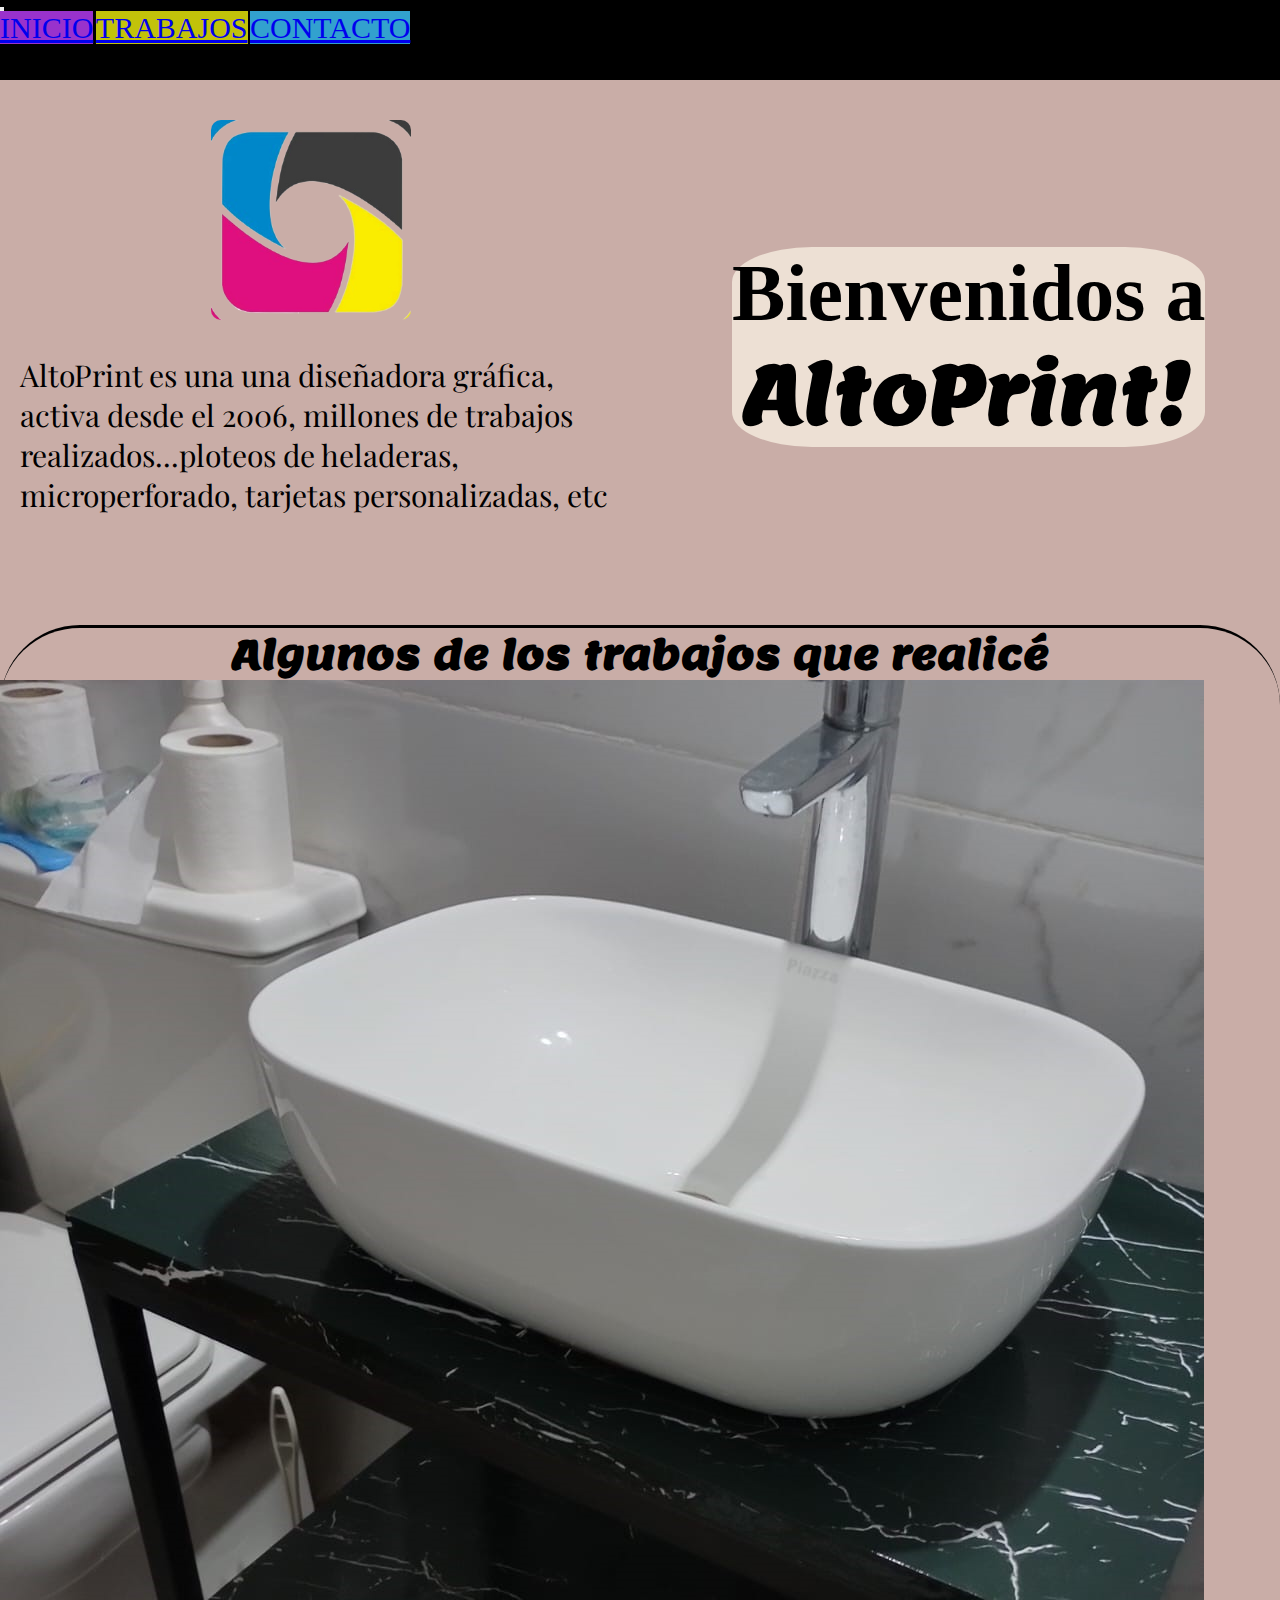
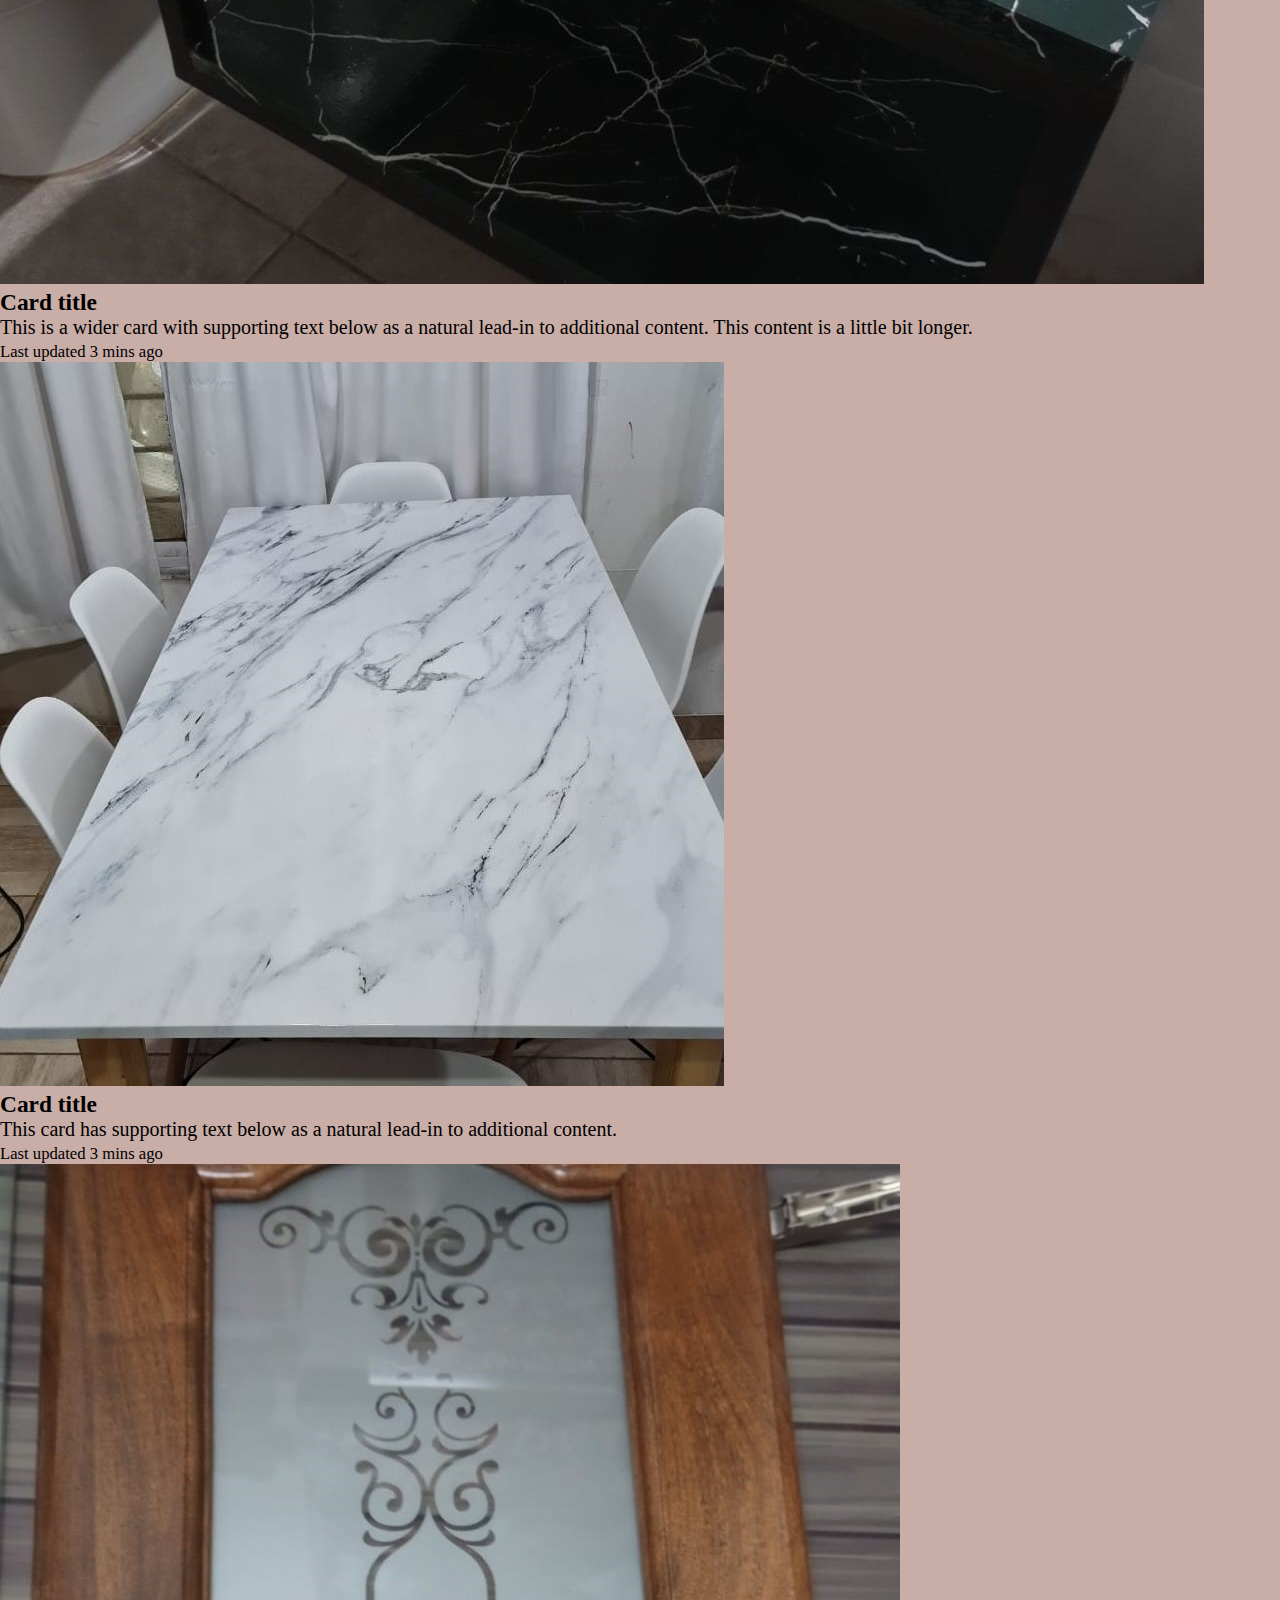
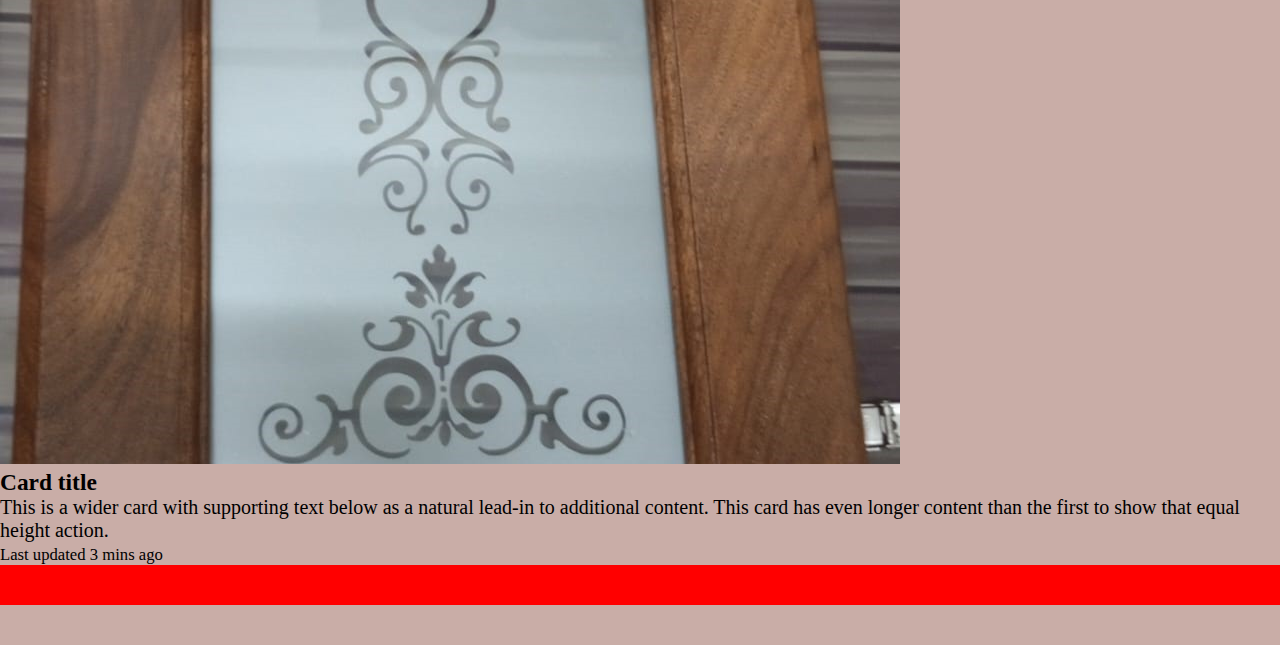
<file: index.html>
<!DOCTYPE html>
<html lang="en">
<head>
    <meta charset="UTF-8">
    <meta name="viewport" content="width=device-width, initial-scale=1.0">
    <title>AltoPrint</title>
    <link href="https://cdn.jsdelivr.net/npm/bootstrap@5.3.2/dist/css/bootstrap.min.css" rel="stylesheet" integrity="sha384-T3c6CoIi6uLrA9TneNEoa7RxnatzjcDSCmG1MXxSR1GAsXEV/Dwwykc2MPK8M2HN" crossorigin="anonymous">
    <script src="https://cdn.jsdelivr.net/npm/bootstrap@5.3.2/dist/js/bootstrap.bundle.min.js" integrity="sha384-C6RzsynM9kWDrMNeT87bh95OGNyZPhcTNXj1NW7RuBCsyN/o0jlpcV8Qyq46cDfL" crossorigin="anonymous"></script>
    <link rel="preconnect" href="https://fonts.googleapis.com">
    <link rel="preconnect" href="https://fonts.gstatic.com" crossorigin>
    <link href="https://fonts.googleapis.com/css2?family=Lemon&family=Oswald:wght@700&display=swap" rel="stylesheet">
    <link rel="preconnect" href="https://fonts.googleapis.com">
    <link rel="preconnect" href="https://fonts.gstatic.com" crossorigin>
    <link href="https://fonts.googleapis.com/css2?family=Lemon&family=Oswald:wght@700&family=Playfair+Display:ital,wght@0,400..900;1,400..900&display=swap" rel="stylesheet">
    <link rel="shortcut icon" href="/medios/logoAltoprint.png" type="image/x-icon">
    <link rel="stylesheet" href="./css/styles.css">
</head>
<body>
    <header>
        <nav class="navbar navbar-expand-lg bg-body-tertiary q">
            <div class="container-fluid q">
              <button class="navbar-toggler" type="button" data-bs-toggle="collapse" data-bs-target="#navbarNavAltMarkup" aria-controls="navbarNavAltMarkup" aria-expanded="false" aria-label="Toggle navigation">
                <span class="navbar-toggler-icon"></span>
              </button>
              <div class="collapse navbar-collapse" id="navbarNavAltMarkup">
                <div class="navbar-nav">
                  <a class="nav-link a__inicio" href="/index.html">INICIO</a>
                  <a class="nav-link a__trabajos" href="./pages/trabajos.html">TRABAJOS</a>
                  <a class="nav-link a__contactame" href="./pages/contacto.html">CONTACTO</a>
                </div>
              </div>
            </div>
          </nav>
    </header>
    <main>
        <section class="section1">
            <div>
                <h1 class="inicio__titulo grid__inicio__titulo">Bienvenidos a <p class="inicio__titulo--altoprint">AltoPrint!</p></h1>
            </div>
            <div class="inicio__logo"></div>
            <div>
                <p class="inicio__texto">AltoPrint es una una diseñadora gráfica, activa desde el 2006,
                     millones de trabajos realizados...ploteos de heladeras, microperforado, tarjetas personalizadas, etc</p>
            </div>
            <div></div>
        </section>
        <section class="section2">
            <h2 class="section2__titulo">Algunos de los trabajos que realicé</h2>
            <div class="card-group">
              <div class="card">
                <img src="./medios/bañoDespues.jpeg" class="card-img-top" alt="...">
                <div class="card-body">
                  <h3 class="card-title">Card title</h3>
                  <p class="card-text">This is a wider card with supporting text below as a natural lead-in to additional content. This content is a little bit longer.</p>
                  <p class="card-text"><small class="text-body-secondary">Last updated 3 mins ago</small></p>
                </div>
              </div>
              <div class="card">
                <img src="./medios/mesaDespues.jpg" class="card-img-top" alt="...">
                <div class="card-body">
                  <h3 class="card-title">Card title</h3>
                  <p class="card-text">This card has supporting text below as a natural lead-in to additional content.</p>
                  <p class="card-text"><small class="text-body-secondary">Last updated 3 mins ago</small></p>
                </div>
              </div>
              <div class="card">
                <img src="./medios/ventanaDespues.jpg" class="card-img-top" alt="...">
                <div class="card-body">
                  <h3 class="card-title">Card title</h3>
                  <p class="card-text">This is a wider card with supporting text below as a natural lead-in to additional content. This card has even longer content than the first to show that equal height action.</p>
                  <p class="card-text"><small class="text-body-secondary">Last updated 3 mins ago</small></p>
                </div>
              </div>
            </div>
        </section>
    </main>
    <footer>

    </footer>
</body>
</html>
</file>
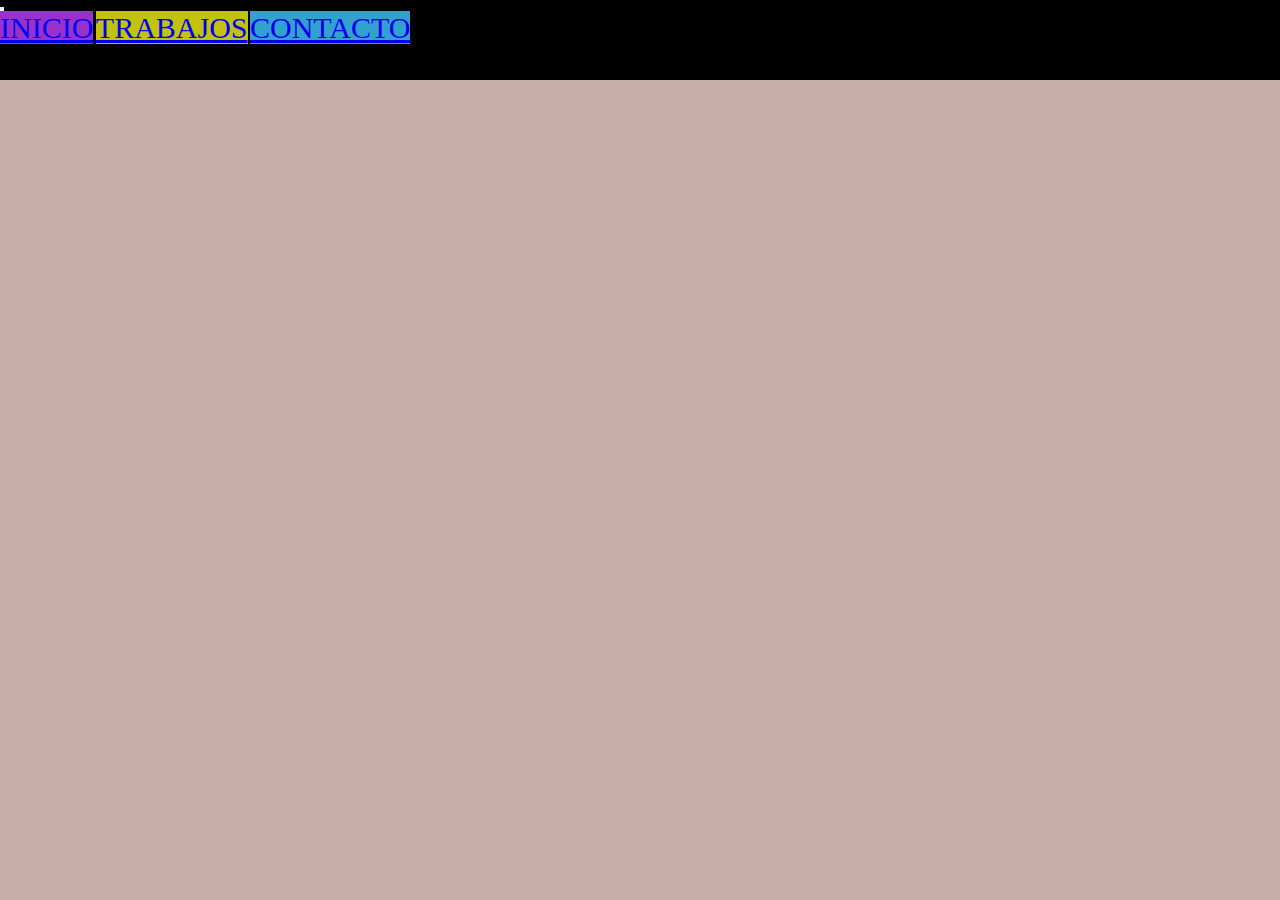
<file: pages/contacto.html>
<!DOCTYPE html>
<html lang="en">
<head>
    <meta charset="UTF-8">
    <meta name="viewport" content="width=device-width, initial-scale=1.0">
    <title>Contacto</title>
    <link href="https://cdn.jsdelivr.net/npm/bootstrap@5.3.2/dist/css/bootstrap.min.css" rel="stylesheet" integrity="sha384-T3c6CoIi6uLrA9TneNEoa7RxnatzjcDSCmG1MXxSR1GAsXEV/Dwwykc2MPK8M2HN" crossorigin="anonymous">
    <script src="https://cdn.jsdelivr.net/npm/bootstrap@5.3.2/dist/js/bootstrap.bundle.min.js" integrity="sha384-C6RzsynM9kWDrMNeT87bh95OGNyZPhcTNXj1NW7RuBCsyN/o0jlpcV8Qyq46cDfL" crossorigin="anonymous"></script>
    <link rel="stylesheet" href="/css/styles.css">
    <link rel="shortcut icon" href="/medios/logoAltoprint.png" type="image/x-icon">
</head>
<body>
    <header>
        <nav class="navbar navbar-expand-lg bg-body-tertiary q">
            <div class="container-fluid q">
              <button class="navbar-toggler" type="button" data-bs-toggle="collapse" data-bs-target="#navbarNavAltMarkup" aria-controls="navbarNavAltMarkup" aria-expanded="false" aria-label="Toggle navigation">
                <span class="navbar-toggler-icon"></span>
              </button>
              <div class="collapse navbar-collapse" id="navbarNavAltMarkup">
                <div class="navbar-nav">
                  <a class="nav-link a__inicio" href="../index.html">INICIO</a>
                  <a class="nav-link a__trabajos" href="./trabajos.html">TRABAJOS</a>
                  <a class="nav-link a__contactame" href="./contacto.html">CONTACTO</a>
                </div>
              </div>
            </div>
          </nav>
    </header>
    <main>

    </main>
    <footer>
        <p>soyelfooter</p>
    </footer>
</body>
</html>
</file>
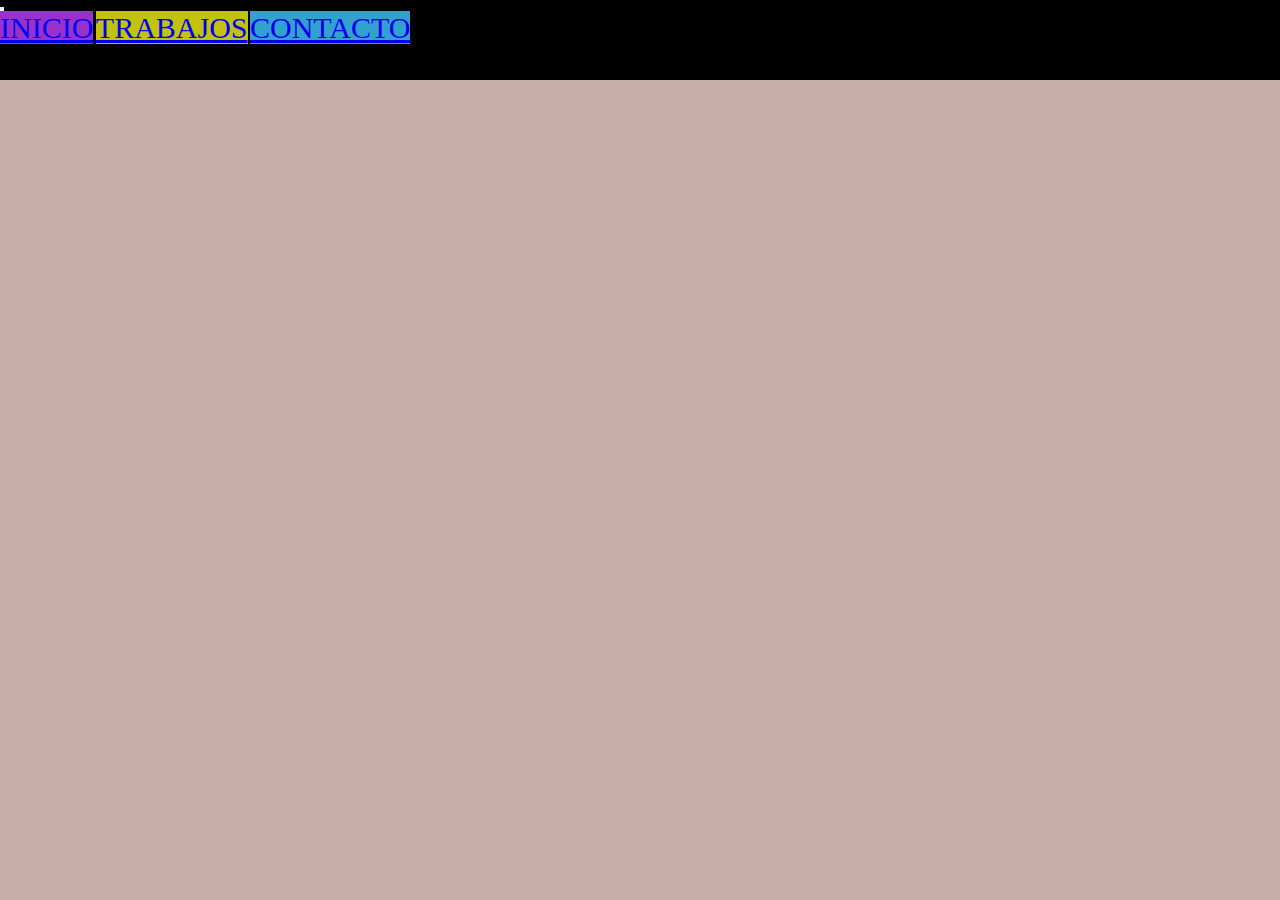
<file: pages/trabajos.html>
<!DOCTYPE html>
<html lang="en">
<head>
    <meta charset="UTF-8">
    <meta name="viewport" content="width=device-width, initial-scale=1.0">
    <title>Trabajos</title>
    <link href="https://cdn.jsdelivr.net/npm/bootstrap@5.3.2/dist/css/bootstrap.min.css" rel="stylesheet" integrity="sha384-T3c6CoIi6uLrA9TneNEoa7RxnatzjcDSCmG1MXxSR1GAsXEV/Dwwykc2MPK8M2HN" crossorigin="anonymous">
    <script src="https://cdn.jsdelivr.net/npm/bootstrap@5.3.2/dist/js/bootstrap.bundle.min.js" integrity="sha384-C6RzsynM9kWDrMNeT87bh95OGNyZPhcTNXj1NW7RuBCsyN/o0jlpcV8Qyq46cDfL" crossorigin="anonymous"></script>
    <link rel="stylesheet" href="/css/styles.css">
    <link rel="shortcut icon" href="/medios/logoAltoprint.png" type="image/x-icon">
</head>
<body>
    <header>
        <nav class="navbar navbar-expand-lg bg-body-tertiary q">
            <div class="container-fluid q">
              <button class="navbar-toggler" type="button" data-bs-toggle="collapse" data-bs-target="#navbarNavAltMarkup" aria-controls="navbarNavAltMarkup" aria-expanded="false" aria-label="Toggle navigation">
                <span class="navbar-toggler-icon"></span>
              </button>
              <div class="collapse navbar-collapse" id="navbarNavAltMarkup">
                <div class="navbar-nav">
                  <a class="nav-link a__inicio" href="../index.html">INICIO</a>
                  <a class="nav-link a__trabajos" href="./trabajos.html">TRABAJOS</a>
                  <a class="nav-link a__contactame" href="./contacto.html">CONTACTO</a>
                </div>
              </div>
            </div>
          </nav>
    </header>
    <main>

    </main>
    <footer>

    </footer>
</body>
</html>
</file>
<file: css/styles.css>
*{
    margin: 0;
    padding: 0;
    box-sizing: border-box;
}
html{
    font-size: 62.5%;
}
header{
    background-color: black;    
    width: 100%;
    height: 80px;
    position: fixed;
}
main{
}   
body{
    background-color: #c9ada7;
    margin: 0;
    margin-bottom: 40px;
}
.section1{
    height: 60px;
    display: grid;
    grid-template-columns: 1fr 1fr;
    grid-template-rows: 200px 200px;
    grid-template-areas: 
    "logo" "titulo"
    "tex" "tex";
    justify-items: center;
    align-items: baseline;
    gap: 3.5rem;
    padding-top: 12rem;
    height: 100%;
}
footer{
    bottom: 0;
    width: 100%;
    height: 40px;
    background-color: red;
    position: unset;
}
nav{
    height: 100%;
    
}
nav ul {
    list-style: none;
    background-color: rgb(235, 10, 223);
  }
  
nav ul li {
    float: left;
    font-family: 'Oswald', sans-serif;
    font-size: 2rem;
}
nav ul li a {
    display: block;
    padding: 1rem;
    color: #ffffff;
    text-decoration: none;
} 
nav ul li:hover {
    background: #caf0f8;
}
.inicio__titulo{
    font-size: 8rem;
    grid-area: titulo;
    background-color: #ede0d4;
    border-start-end-radius: 80px 35px;
    border-start-start-radius: 80px 35px;
    border-end-end-radius: 80px 35px;
    border-end-start-radius: 80px 35px;
    height: 200px;
    align-items: center;
    display: block;
}
.inicio__logo{
    background-image: url(/medios/logoAltoprint.png);
    background-repeat: no-repeat;
    background-size: 100%;
    height: 20rem;
    width: 20rem;
    grid-area: logo;
    block-size: 30px 30px;
    background-size: 150%;
    border: 3px solid var(--black);
    border-radius: 1rem;
    height: 20rem;
    width: 20rem;
    background-position-x: 50%;
    background-position-y: 10%;
}
.inicio__texto{
    font-size: 3rem;
    grid-area: tex;
    font-family: "Playfair Display", serif;
    padding-left: 2rem;
}
.a__inicio{
    font-size: 3rem;
    background-color: darkorchid;
    height: 80px;
    width: 300px;
    padding-left: none;
    text-align: center;
}
.a__trabajos{
    font-size: 3rem;
    background-color: hsl(60, 90%, 50%, .8);
    width: 300px;
    text-align: center;

}
.a__contactame{
    font-size: 3rem;
    background-color: #32a1ce;
    width: 300px;
    text-align: center;
}
.q{
    height: 100%;
    padding: 0;
    background-color: black;

}
.inicio__titulo--altoprint{
    font-family: "Lemon", serif;
}
.grid__inicio__titulo{
    display: grid;
    justify-items: center

}
.section2{
    background-color: #c9ada7;
    font-size: 2rem;
    display: grid;
    justify-items: center;
    border-top: solid black;
    border-start-end-radius: 80px 80px;
    border-start-start-radius: 80px 80px;

}
.section2__titulo{
    font-size: 4rem;
    background-position: center;
    font-family: "Lemon", serif;
}
</file>
